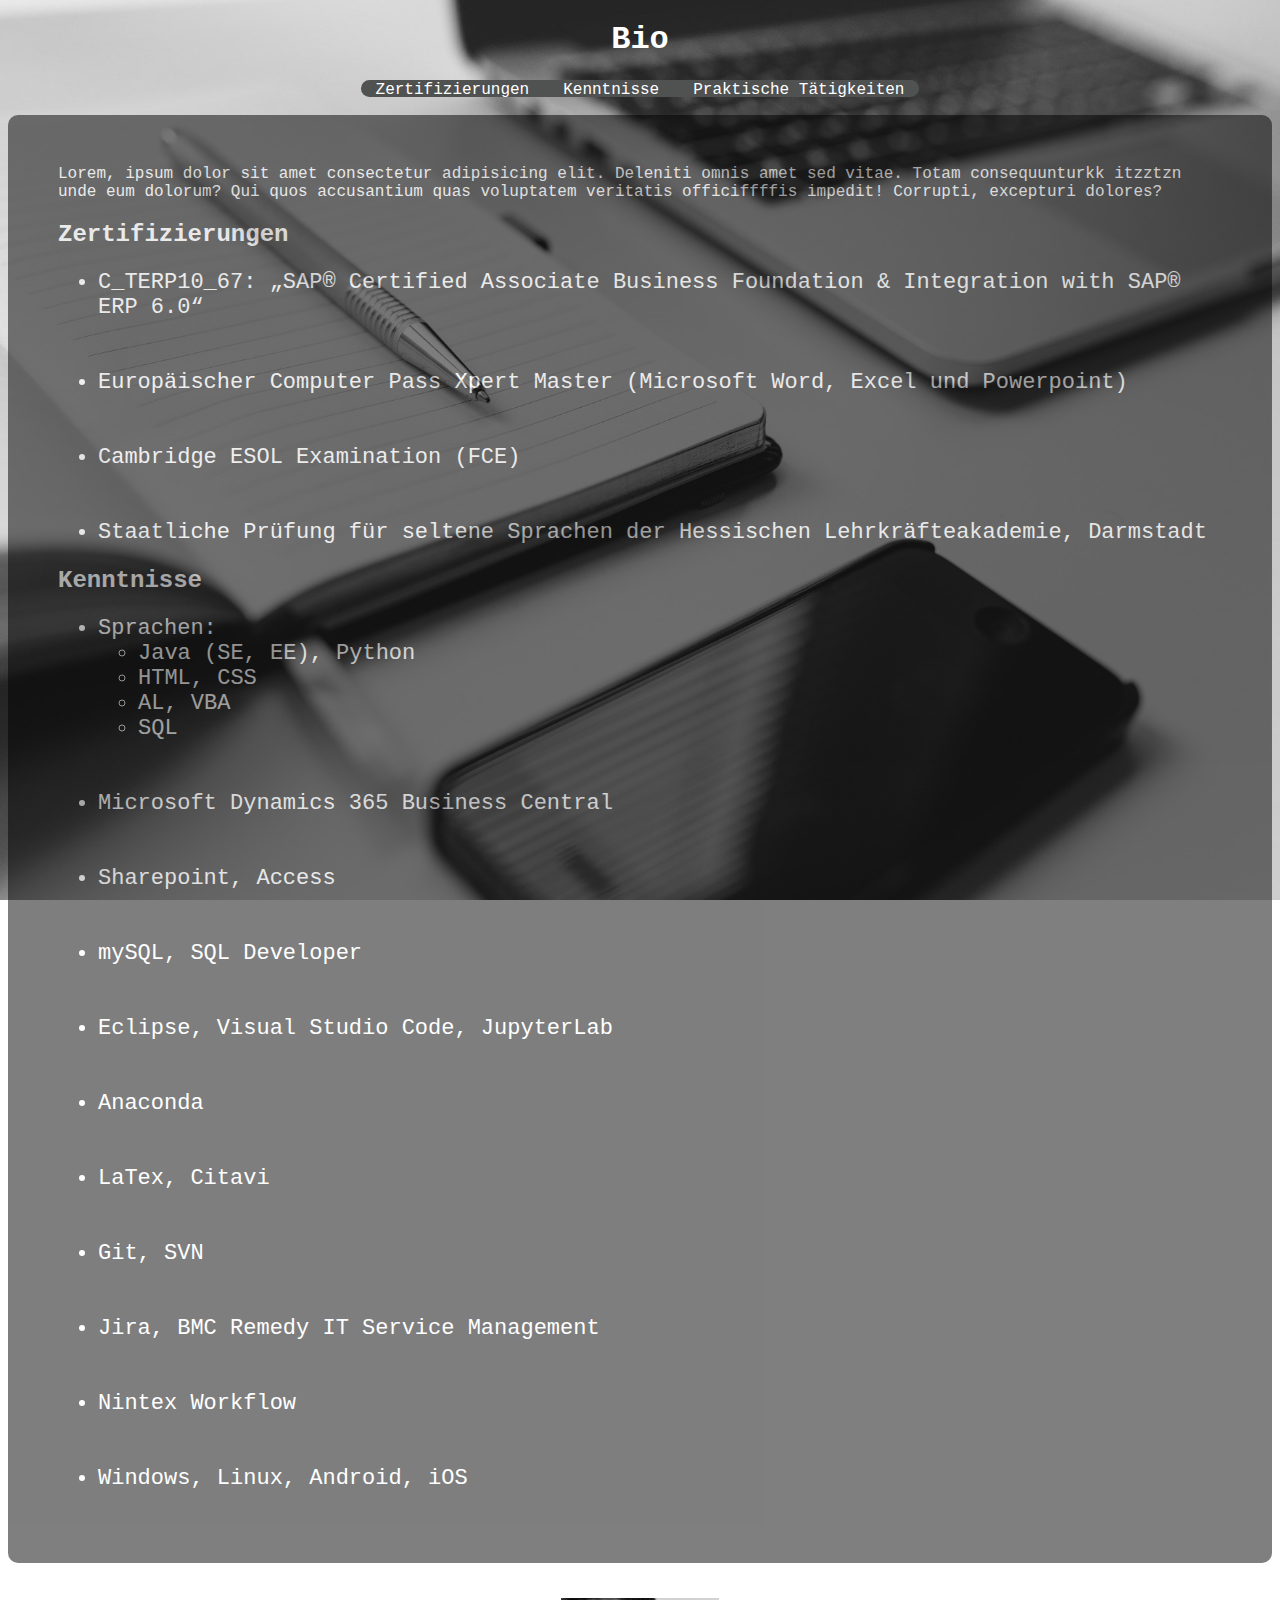
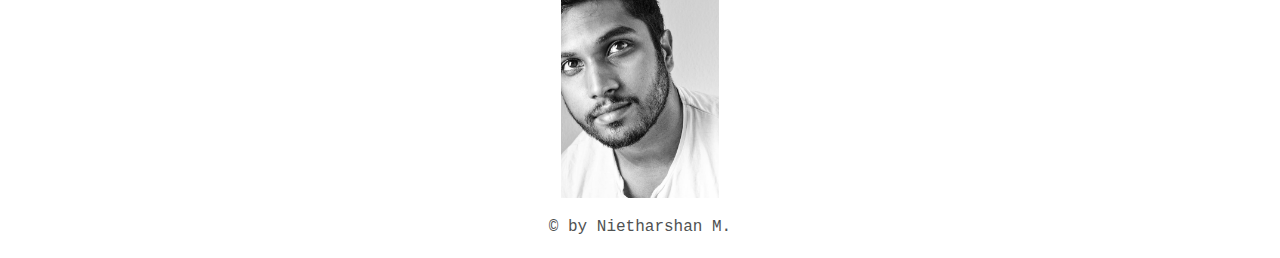
<file: index.html>
<!DOCTYPE html>
<html lang="de">
  <head>
    <meta charset="utf-8" />
    <title>Über mich</title>
  </head>
  <body>
    
    <header>
      <link rel="stylesheet" href="style.css" />
      <script type="text/javascript" src="activity.js"></script>
      <h1 style="text-align: center">Bio</h1>
    </header>

    <nav id ="navigation">
      <p style="text-align: center">
        <span><a href="#certificates">Zertifizierungen</a>
        <a href="#skills">Kenntnisse</a>
        <a href="C.html">Praktische Tätigkeiten</a></span>
      </p>
    </nav>
    <div class="flex-container">
    <main>
      <section id="flex-card">
        Lorem, ipsum dolor sit amet consectetur adipisicing elit. Deleniti omnis
        amet sed vitae. Totam consequunturkk itzztzn unde eum dolorum? Qui quos
        accusantium quas voluptatem veritatis officiffffis impedit! Corrupti,
        excepturi dolores?
        
        <div id="certificates">
          <h2>Zertifizierungen</h2>
          <ul id="list">
          <li>C_TERP10_67: „SAP® Certified Associate Business Foundation & Integration with SAP® ERP 6.0“</li><br><br>
          <li>Europäischer Computer Pass Xpert Master (Microsoft Word, Excel und Powerpoint)</li><br><br>
          <li>Cambridge ESOL Examination (FCE)</li><br><br>
          <li>Staatliche Prüfung für seltene Sprachen der Hessischen Lehrkräfteakademie, Darmstadt</li>
          </ul>
        </div>
        
        <div id="skills">
          <h2>Kenntnisse</h2>
          <ul id="list">
          <li>Sprachen:
            <ul>
              <li>Java (SE, EE), Python</li>
              <li>HTML, CSS</li>
              <li>AL, VBA</li>
              <li>SQL</li>
            </ul>

          </li><br><br>
          <li>Microsoft Dynamics 365 Business Central</li><br><br>
          <li>Sharepoint, Access</li><br><br>
          <li>mySQL, SQL Developer</li><br><br>
          <li>Eclipse, Visual Studio Code, JupyterLab</li><br><br>
          <li>Anaconda</li><br><br>
          <li>LaTex, Citavi</li><br><br>
          <li>Git, SVN</li><br><br>
          <li>Jira, BMC Remedy IT Service Management</li><br><br>
          <li>Nintex Workflow</li><br><br>
          <li>Windows, Linux, Android, iOS</li>
          </ul>
        </div>
      </section>  

    </div>  
    </main>
    <aside>
      <div class="img-container" style="text-align: center">
        <img
          src="magendiran.jpg"
          alt="Foto in Arbeit"
          height=200px;
        />
      </div>
    </aside>
    <footer>
      <p style="text-align: center">&copy; by Nietharshan M.</p>
    </footer>
  </body>
</html>
</file>
<file: style.css>
html {
  scroll-behavior: smooth;
  background: url(work-img.jpg) no-repeat center center fixed; 
  -webkit-background-size: cover;
  -moz-background-size: cover;
  -o-background-size: cover;
  background-size: cover;
}

#navigation span {
  background-color: rgb(80, 82, 82);
  text-align: center;
  border-radius: 25px;
}

body {
  position: relative;
  color: white;
  background-size: 100%;
}

.flex-container {
  background-color: black;
  opacity: 0.5;
  display: flex;
  position: relative;
  padding: 50px;
  border-radius: 10px;
  font-family: "Monaco", monospace;
}

#list {
  font-size: 22px;
}

h1 {
  font-family: "Monaco", monospace;
  color: white;
}

p {
  color: rgb(80, 82, 82);
}

a {
  font-family: "Monaco", monospace;
  color: white;
  text-decoration: none;
  padding: 15px;
}

footer {
  font-family: "Monaco", monospace;
}

a:hover {
  color: #7697b6;
}

.img-container {
  padding-top: 35px;
}
</file>
